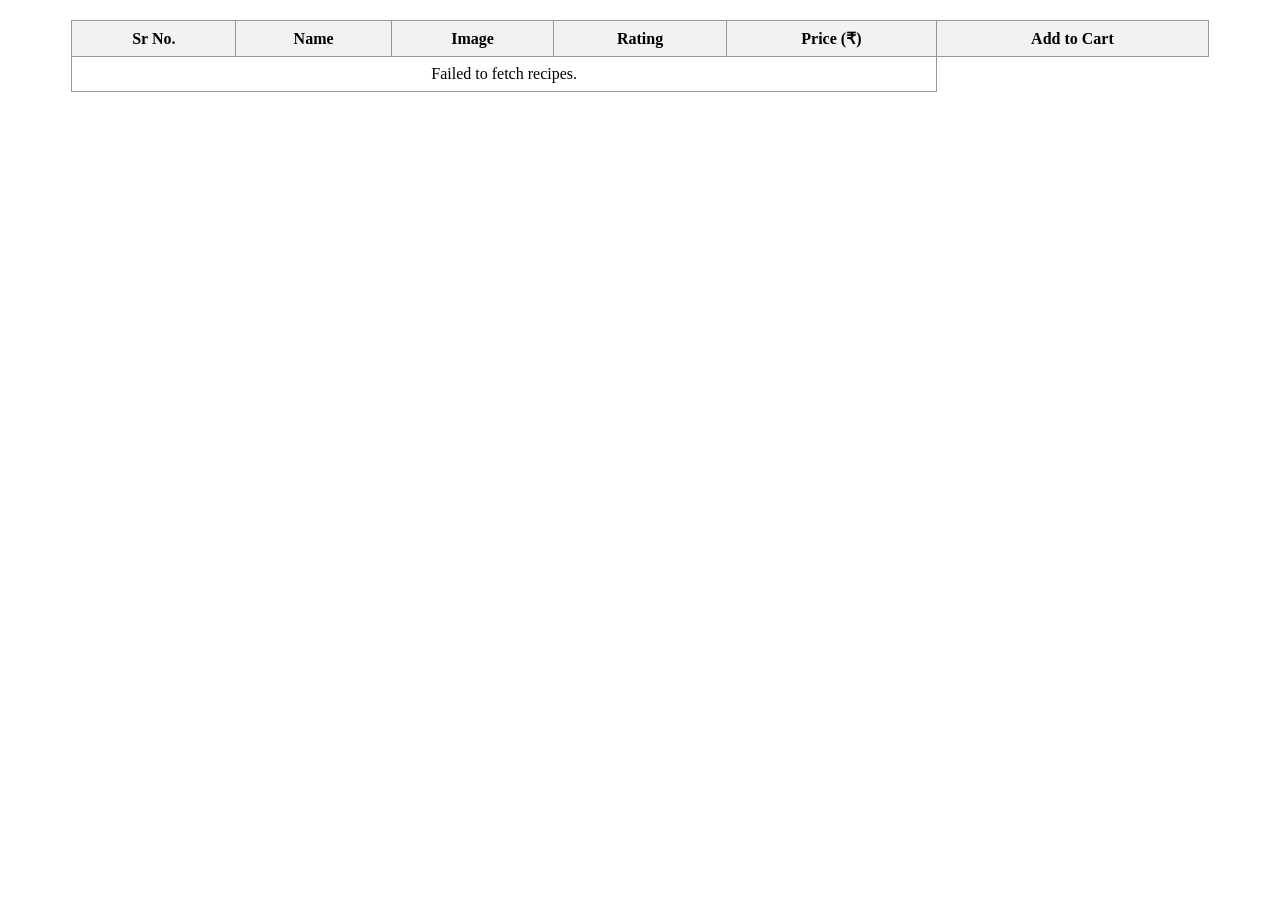
<file: jsassignment1/addtocart.html>
<!DOCTYPE html>
<html>
<head>
  <title>Recipe Table</title>
  <style>
    table { border-collapse: collapse; width: 90%; margin: 20px auto; }
    th, td { border: 1px solid #999; padding: 8px; text-align: center; }
    img { max-width: 80px; border-radius: 6px; }
    th { background: #f2f2f2; }
  </style>
</head>
<body>
  <table id="recipeTable">
    <thead>
      <tr>
        <th>Sr No.</th>
        <th>Name</th>
        <th>Image</th>
        <th>Rating</th>
        <th>Price (₹)</th>
        <th>Add to Cart</th>
      </tr>
    </thead>
    <tbody></tbody>
  </table>
  <script>
    fetch('https://dummyjson.com/recipes')
      .then(response => response.json())
      .then(data => {
        const tbody = document.querySelector('#recipeTable tbody');
        data.recipes.forEach((recipe, idx) => {
          const randomPrice = Math.floor(Math.random() * 300) + 100; // Price between 100 and 399
          const tr = document.createElement('tr');
          tr.innerHTML = `
            <td>${idx + 1}</td>
            <td>${recipe.name}</td>
            <td><img src="${recipe.image}"></td>
            <td>${recipe.rating}</td>
            <td>₹${randomPrice}</td>
            <td><button onclick="alert('Added ${recipe.name} to cart!')">Add to Cart</button></td>
          `;
          tbody.appendChild(tr);
        });
      })
      .catch(error => {
        document.querySelector('#recipeTable tbody').innerHTML = '<tr><td colspan="5">Failed to fetch recipes.</td></tr>';
      });
  </script>
</body>
</html>
</file>
